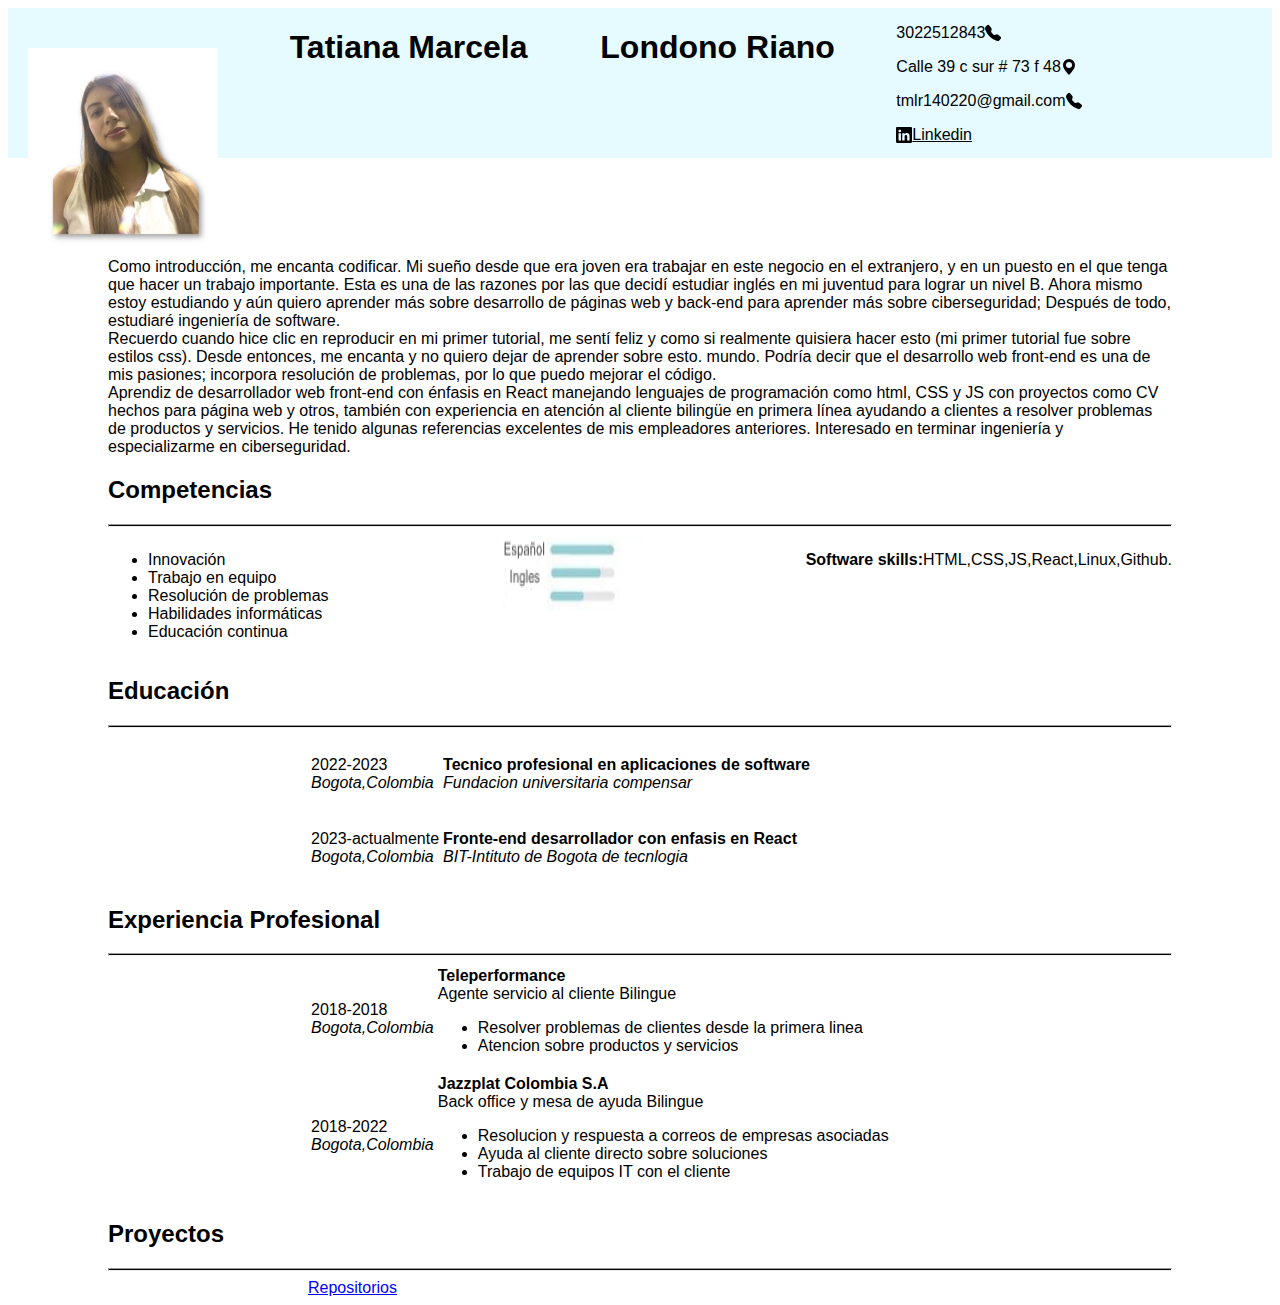
<file: Curriculum/index.html>
<!DOCTYPE html>
<html lang="en">

<head>
    <meta charset="UTF-8">
    <meta http-equiv="X-UA-Compatible" content="IE=edge">
    <meta name="viewport" content="width=device-width, initial-scale=1.0">
    <title>Curriculum</title>
    <link rel="stylesheet" href="estilos.css">
</head>

<body>
    <header>
        <div class="logo">
            <img id="foto" src="foto.jpeg" height="220px" alt="fotocv">


        </div>
        <h1 class="nombre">Tatiana Marcela</h1>
        <br>

        <h1 class="nombre">Londono Riano</h1>
        <section>

            <p class="info1">3022512843 <img src="telephone-fill.svg"> </p>

            <P class="info1">Calle 39 c sur # 73 f 48<img src="geo-alt-fill.svg"> </P>

            <p class="info1">tmlr140220@gmail.com<img src="telephone-fill.svg"></p>

            <a class="info1" href="https://www.linkedin.com/in/tatiana-londo%C3%B1o-484509218/"> <img
                    src="linkedin.svg">Linkedin</a>
        </section>


    </header>
    <div class="aboutme">
        <p>Como introducción, me encanta codificar. Mi sueño desde que era joven era trabajar en este negocio en el
            extranjero, y en un puesto en el que tenga que hacer un trabajo importante. Esta es una de las razones por
            las que decidí estudiar inglés en mi juventud para lograr un nivel B. Ahora mismo estoy estudiando y aún
            quiero aprender más sobre desarrollo de páginas web y back-end para aprender más sobre ciberseguridad;
            Después de todo, estudiaré ingeniería de software.
            <br>
            Recuerdo cuando hice clic en reproducir en mi primer tutorial, me sentí feliz y como si realmente quisiera
            hacer esto (mi primer tutorial fue sobre estilos css). Desde entonces, me encanta y no quiero dejar de
            aprender sobre esto. mundo. Podría decir que el desarrollo web front-end es una de mis pasiones; incorpora
            resolución de problemas, por lo que puedo mejorar el código.
            <br>
            Aprendiz de desarrollador web front-end con énfasis en React manejando lenguajes de programación como html,
            CSS y JS con proyectos como CV hechos para página web y otros, también con experiencia en atención al
            cliente bilingüe en primera línea ayudando a clientes a resolver problemas de productos y servicios. He
            tenido algunas referencias excelentes de mis empleadores anteriores. Interesado en terminar ingeniería y
            especializarme en ciberseguridad.</p>
    </div>
    <h2>Competencias</h2>
    <hr>
    <div class="competencias">

        <ul>
            <li>Innovación</li>
            <li>Trabajo en equipo</li>
            <li>Resolución de problemas</li>
            <li>Habilidades informáticas</li>
            <li>Educación continua</li>
        </ul>

        <img src="lenguajes.png">



        <p><strong>Software skills:</strong>HTML,CSS,JS,React,Linux,Github.</p>


    </div>
    <h2>Educación</h2>
    <hr>
    <div class="eduacacion">
        <table class="tabla1">
            <tr>

                <td>2022-2023<br><em>Bogota,Colombia</em></td>

                <td><strong>Tecnico profesional en aplicaciones de software</strong><br><em>Fundacion universitaria
                        compensar</em> </td>



            </tr>
            <tr>
                <td>2023-actualmente<br><em>Bogota,Colombia</em></td>
                <td><strong>Fronte-end desarrollador con enfasis en React</strong><br><em>BIT-Intituto de Bogota de
                        tecnlogia </em></td>
            </tr>
        </table>
    </div>
    <h2>Experiencia Profesional</h2>
    <hr>
    <div class="experienciaprofesional">
        <table class="tabla2">
            <tr>
                <td>2018-2018<br><em>Bogota,Colombia</em></td>
                <td><strong>Teleperformance</strong><br>Agente servicio al cliente Bilingue<br>
                    <ul>
                        <li>Resolver problemas de clientes desde la primera linea</li>
                        <li>Atencion sobre productos y servicios</li>

                    </ul>
                </td>


            </tr>
            <tr>
                <td>2018-2022<br><em>Bogota,Colombia</em></td>
                <td><strong>Jazzplat Colombia S.A</strong><br>Back office y mesa de ayuda Bilingue<br>
                    <ul>
                        <li>Resolucion y respuesta a correos de empresas asociadas</li>
                        <li>Ayuda al cliente directo sobre soluciones</li>
                        <li>Trabajo de equipos IT con el cliente</li>

                    </ul>
                </td>

            </tr>

        </table>
    </div>
    <h2>Proyectos</h2>
    <hr>
    <a href="https://github.com/tlondono25?tab=repositories">Repositorios</a>

</body>

</html>
</file>
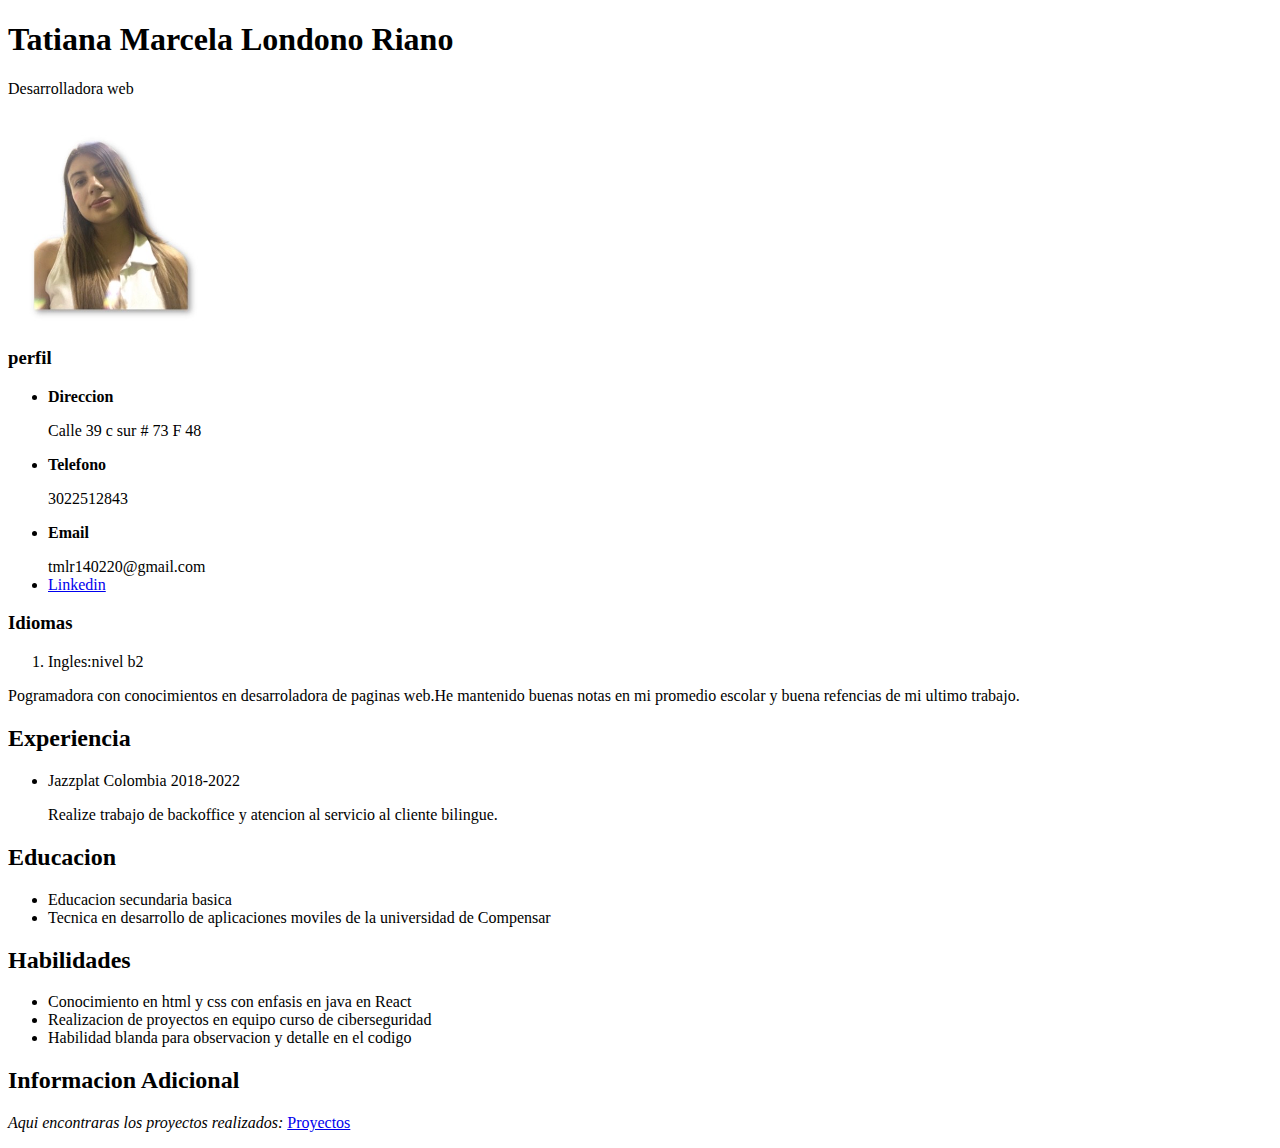
<file: sesion2/sesion3/index.html>
<!DOCTYPE html>
<html lang="en">

<head>
    <meta charset="UTF-8">
    <meta http-equiv="X-UA-Compatible" content="IE=edge">
    <meta name="viewport" content="width=device-width, initial-scale=1.0">
    <title>Curriculum</title>
</head>

<body>
    <h1>Tatiana Marcela Londono Riano</h1>
    <p>Desarrolladora web</p>
    <img src="fotohv.jpeg" alt="foto" width="200px">
    <h3>perfil</h3>
    <ul>
        <li>
            <p><strong>Direccion</strong></p>
            Calle 39 c sur # 73 F 48
        </li>
        <li>
            <p><strong>Telefono</strong></p>
            3022512843
        </li>
        <li>
            <p><strong>Email</strong></p>
            tmlr140220@gmail.com
        </li>
        <li>
            <a href="https://www.linkedin.com/in/tatiana-londono-riano-2b7510265/">Linkedin</a>
        </li>
    </ul>
    <h3>Idiomas</h3>
    <ol>
        <li>Ingles:nivel b2</li>
    </ol>
    <p>Pogramadora con conocimientos en desarroladora de paginas web.He mantenido buenas notas en mi promedio escolar y
        buena refencias de mi ultimo trabajo. </p>
    <h2>Experiencia </h2>
    <ul>
        <li>
            <p>Jazzplat Colombia 2018-2022</p>
            Realize trabajo de backoffice y atencion al servicio al cliente bilingue.
        </li>
    </ul>
    <h2>Educacion</h2>
    <ul>
        <li>
            Educacion secundaria basica
        </li>
        <li>
            Tecnica en desarrollo de aplicaciones moviles de la universidad de Compensar
        </li>
    </ul>
    <h2>Habilidades</h2>
    <ul>
        <li>
            Conocimiento en html y css con enfasis en java en React
        </li>
        <li>
            Realizacion de proyectos en equipo curso de ciberseguridad
        </li>
        <li>
            Habilidad blanda para observacion y detalle en el codigo
        </li>
    </ul>
    <h2>Informacion Adicional</h2>
    <p> <em>Aqui encontraras los proyectos realizados:</em>
        <a href="proyectos.html">Proyectos</a>
    </p>


</body>

</html>
</file>
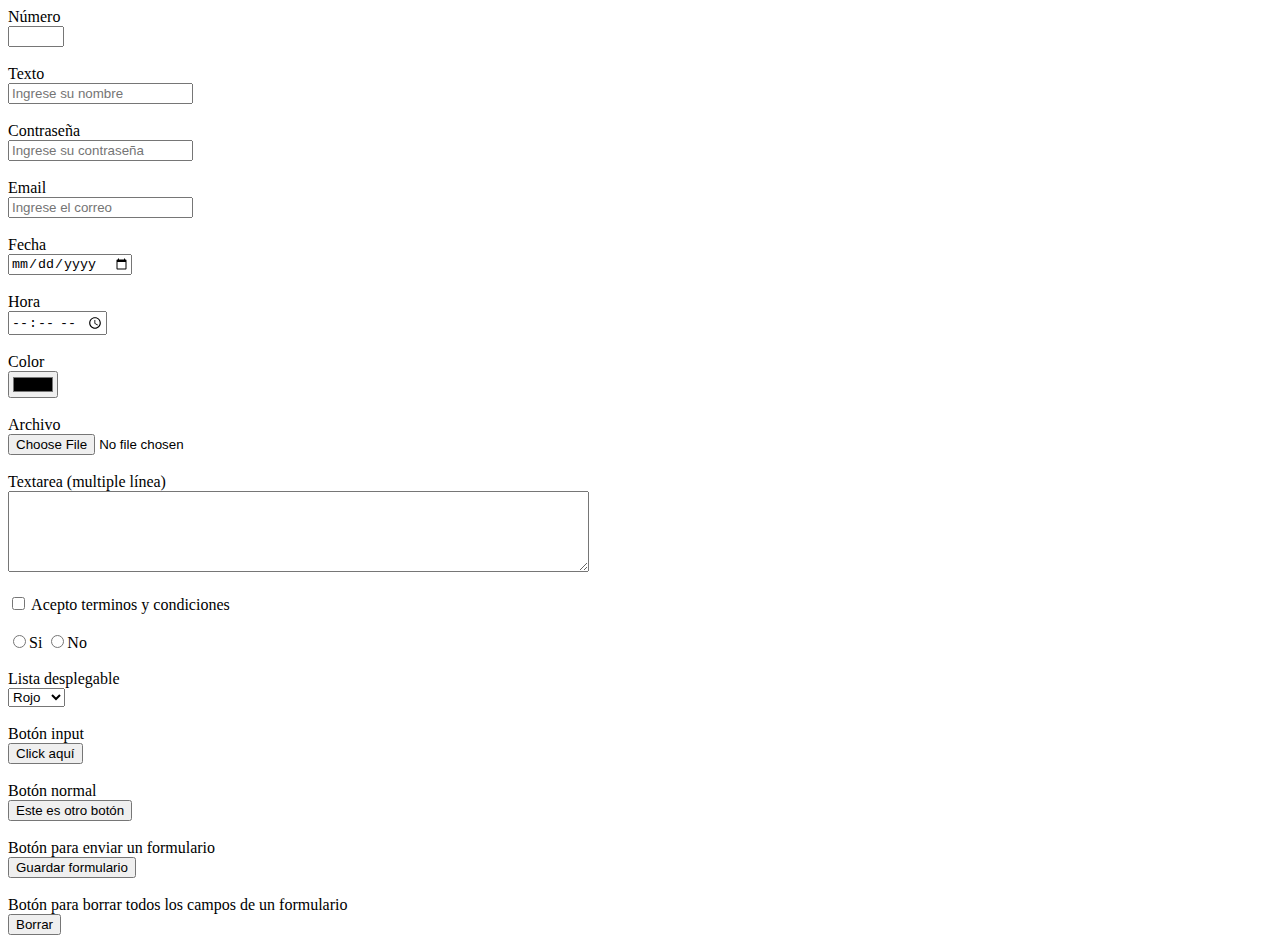
<file: sesion2/sesion5/index.html>
<!DOCTYPE html>
<html lang="en">
  <head>
    <meta charset="UTF-8" />
    <meta http-equiv="X-UA-Compatible" content="IE=edge" />
    <meta name="viewport" content="width=device-width, initial-scale=1.0" />
    <title>Formularios</title>
  </head>
  <body>
    <!--Formularios-->
    <form>
      <!-- Input number -->
      Número <br />
      <input type="number" step="3" min="0" max="10" />
      <!--Input de texto-->
      <br /><br />
      Texto <br />
      <input type="text" placeholder="Ingrese su nombre" maxlength="10" />
      <br />
      <br />
      <!--Input de password-->
      Contraseña <br />
      <input
        type="password"
        placeholder="Ingrese su contraseña"
        minlength="3"
      />
      <br /><br />
      <!-- Input email (texto@texto.texto)-->
      Email <br />
      <input type="email" placeholder="Ingrese el correo" />
      <br /><br />
      <!-- Input date-->
      Fecha <br />
      <input type="date" />
      <br /><br />
      <!-- Input time -->
      Hora <br />
      <input type="time" />
      <br /><br />
      <!-- Input color -->
      Color <br />
      <input type="color" />
      <br /><br />
      <!-- Input file -->
      Archivo <br />
      <input type="file" />
      <br /><br />
      <!-- TextArea -->
      Textarea (multiple línea)<br />
      <textarea cols="70" rows="5"></textarea>
      <br /><br />
      <!-- Checkbox -->
      <input type="checkbox" /> Acepto terminos y condiciones <br /><br />
      <!-- Radio -->
      <input type="radio" name="pregunta" />Si
      <input type="radio" name="pregunta" />No <br /><br />
      <!-- Select -->
      Lista desplegable <br />
      <select>
        <option>Rojo</option>
        <option>Azul</option>
        <option>Verde</option>
      </select>
      <br /><br />
      <!-- Button en forma de input -->
      Botón input <br />
      <input type="button" value="Click aquí" />
      <br /><br />
      <!-- Button normal -->
      Botón normal <br />
      <button type="button">Este es otro botón</button>
      <br /><br />
      <!-- Button submit -->
      Botón para enviar un formulario <br />
      <button type="submit">Guardar formulario</button>
      <br /><br />
      <!-- Button reset -->
      Botón para borrar todos los campos de un formulario <br />
      <button type="reset">Borrar</button>
    </form>
  </body>
</html>
</file>
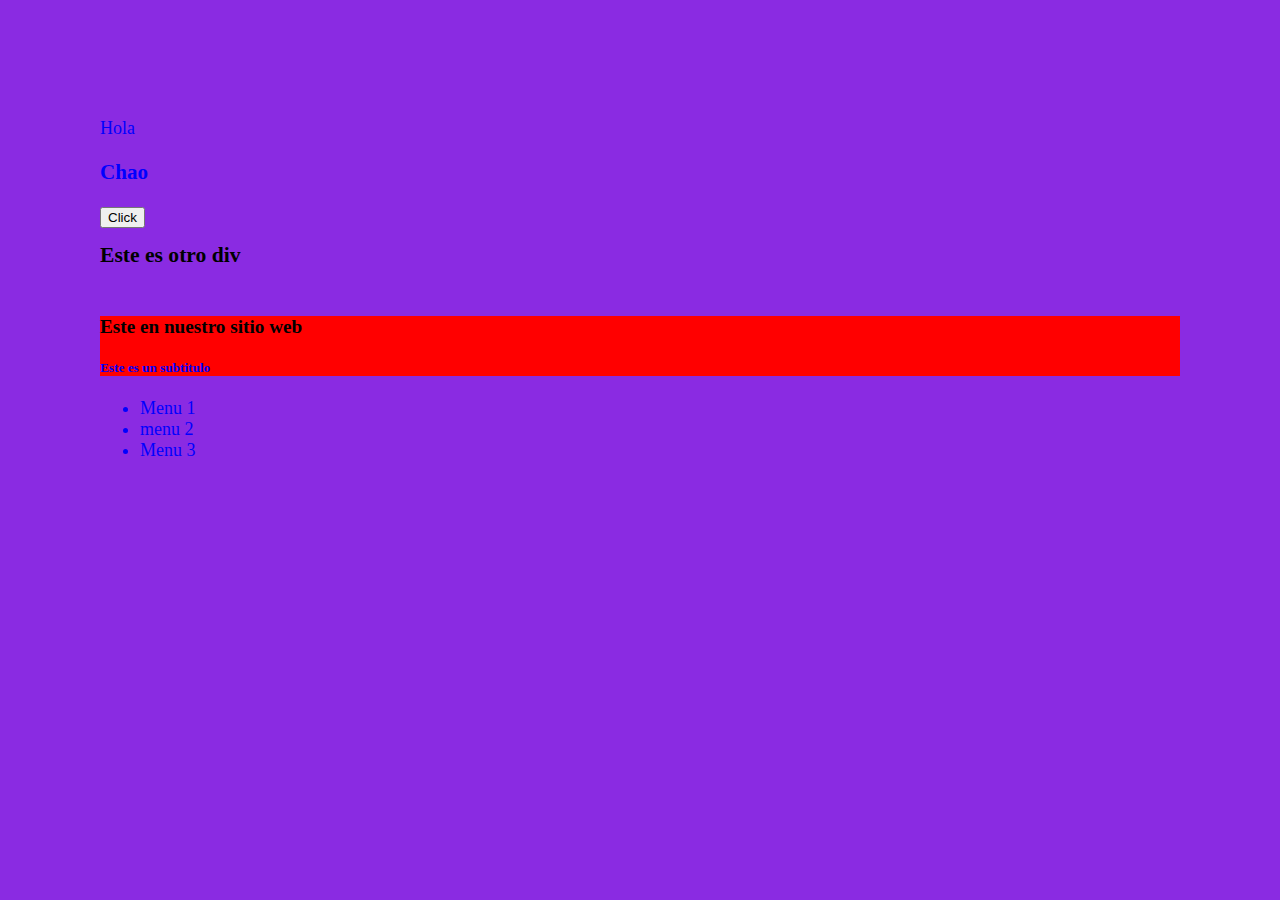
<file: sesion2/sesion6/index.html>
<!DOCTYPE html>
<html lang="en">
<head>
    <meta charset="UTF-8">
    <meta http-equiv="X-UA-Compatible" content="IE=edge">
    <meta name="viewport" content="width=device-width, initial-scale=1.0">
    <title>css</title>
    <link rel="stylesheet" href="./estilo.css"/>
    
</head>
<body>
    <div> 
        <p>Hola</p>
        <h3>Chao</h3>
        <button>Click</button>

    </div>
    <div>
        <h1>Este es otro div</h1>
    </div>
    <br>
    
    <header>
        <h1>Este en nuestro sitio web </h1>
        <h5>Este es un subtitulo</h5>
    </header>
    <nav>
        <ul>
            <li>Menu 1</li>
            <li>menu 2</li>
            <li>Menu 3</li>
        </ul>
    </nav>
</body>
</html>
</file>
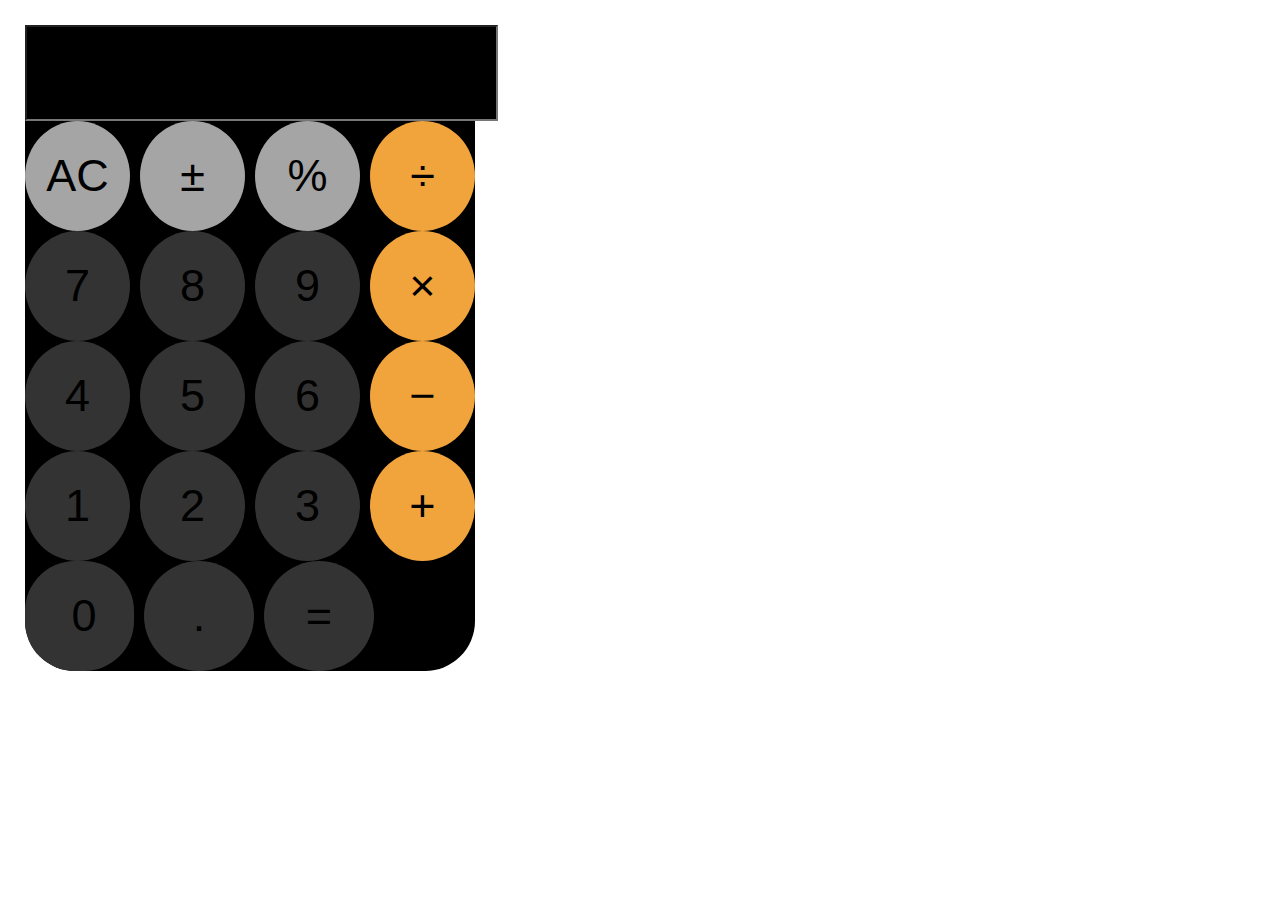
<file: sesion2/sesion8/index.html>
<!DOCTYPE html>
<html lang="en">
<head>
    <meta charset="UTF-8">
    <meta http-equiv="X-UA-Compatible" content="IE=edge">
    <meta name="viewport" content="width=device-width, initial-scale=1.0">
    <title>flexbox</title>
    <link rel="stylesheet" href="estilos.css">
</head>
<body>
    <div class="calculadora">
    <input class="valor" type="text">
    <div class="contenedor-botones">
        <div id="columna1">
        <div class="boton funcion ac">AC</div>
      <div class="boton funcion">±</div>
      <div class="boton funcion porcentaje">%</div>
      <div class="boton operador division">÷</div>
    </div>
    <div id="columna2">
      <div class="boton numero-7">7</div>
      <div class="boton numero-8">8</div>
      <div class="boton numero-9">9</div>
      <div class="boton operador multiplication">×</div>
    </div>
    <div id="columna3">
      <div class="boton numero-4">4</div>
      <div class="boton numero-5">5</div>
      <div class="boton numero-6">6</div>
      <div class="boton operador resta">−</div>
    </div>
    <div id="columna4">
      <div class="boton numero-1">1</div>
      <div class="boton numero-2">2</div>
      <div class="boton numero-3">3</div>
      <div class="boton operador suma" >+</div>
      </div>
      <div id="columna5">
      <div class="boton numero-0">0</div>
      <div class=" boton decimal">.</div>
      <div class="boton operacion igual">=</div>
    </div>
    </div>
</div>
</body>
</html>
</file>
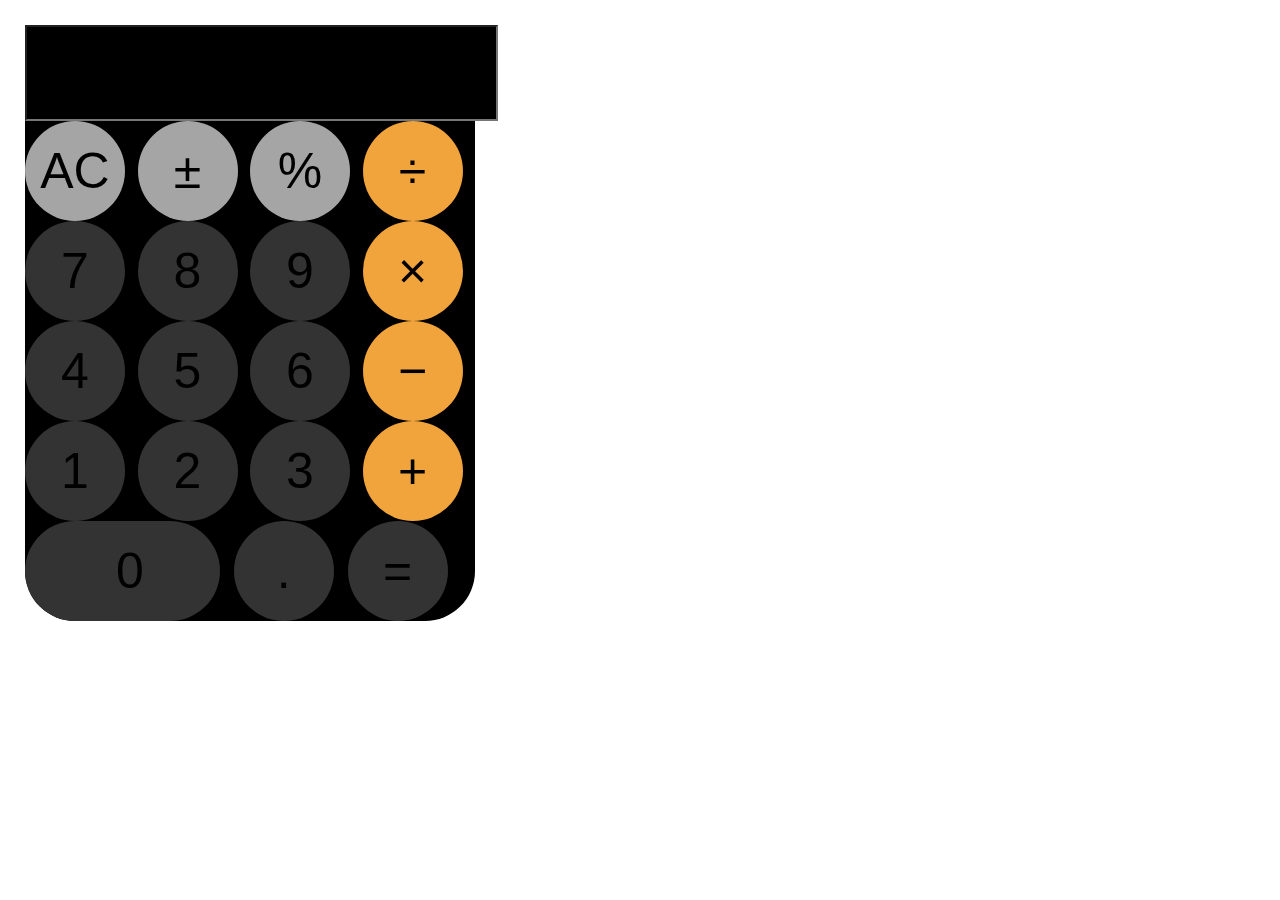
<file: sesion2/sesion9/index.html>
<!DOCTYPE html>
<html lang="en">

<head>
    <meta charset="UTF-8">
    <meta http-equiv="X-UA-Compatible" content="IE=edge">
    <meta name="viewport" content="width=device-width, initial-scale=1.0">
    <title>flexbox</title>
    <link rel="stylesheet" href="estilos.css">
</head>

<body>
    <div class="calculadora">
        <input class="valor" type="text">
        <div class="contenedor-botones">
            <div id="columna1">
                <div class="boton funcion ac">AC</div>
                <div class="boton funcion">±</div>
                <div class="boton funcion porcentaje">%</div>
                <div class="boton operador division">÷</div>
            </div>
            <div id="columna2">
                <div class="boton numero-7">7</div>
                <div class="boton numero-8">8</div>
                <div class="boton numero-9">9</div>
                <div class="boton operador multiplication">×</div>
            </div>
            <div id="columna3">
                <div class="boton numero-4">4</div>
                <div class="boton numero-5">5</div>
                <div class="boton numero-6">6</div>
                <div class="boton operador resta">−</div>
            </div>
            <div id="columna4">
                <div class="boton numero-1">1</div>
                <div class="boton numero-2">2</div>
                <div class="boton numero-3">3</div>
                <div class="boton operador suma">+</div>
            </div>
            <div id="columna5">
                <div class="boton numero-0">0</div>
                <div class=" boton decimal">.</div>
                <div class="boton operacion igual">=</div>
            </div>
        </div>
    </div>
</body>

</html>
</file>
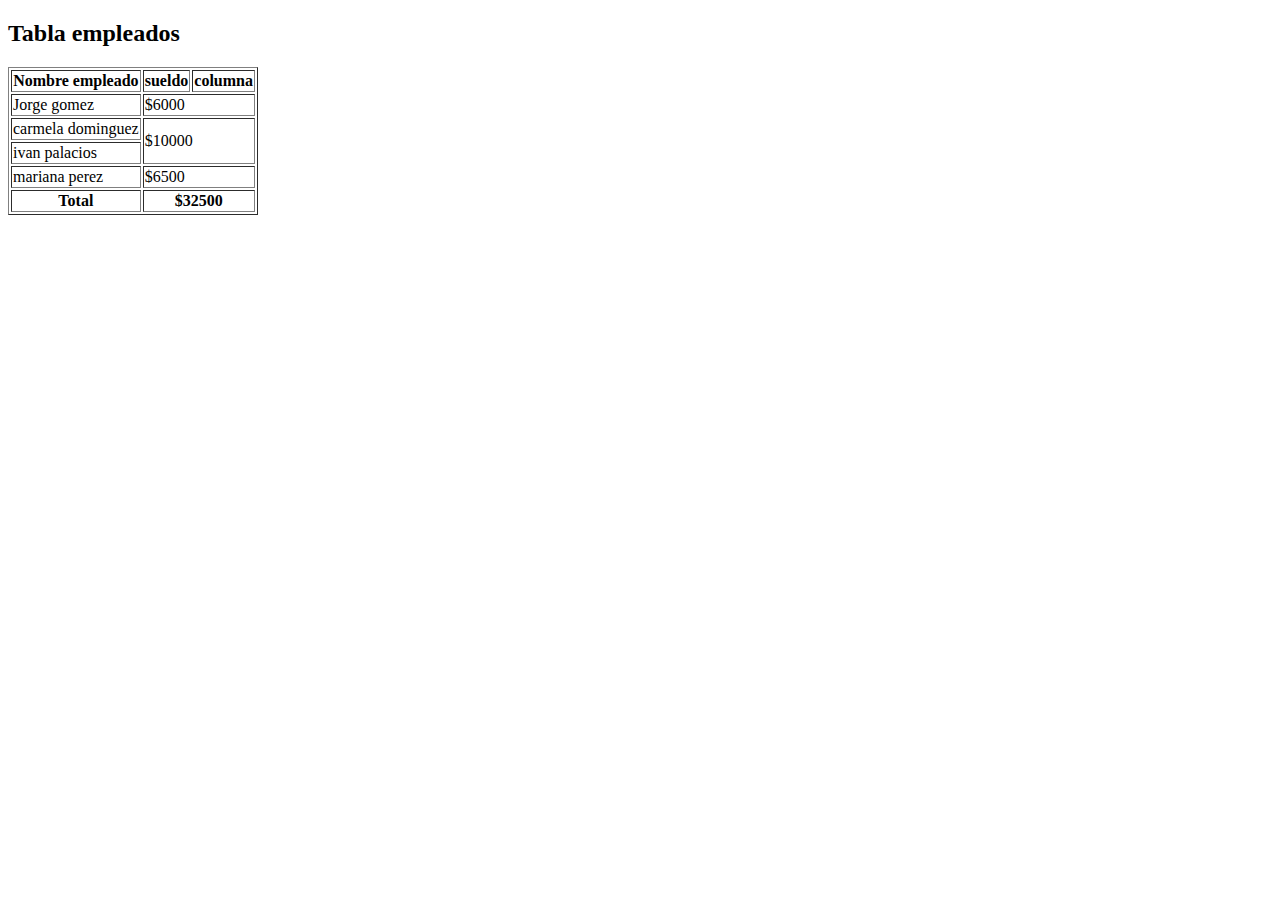
<file: sesion2/sesion3/sesion 4/index.html>
<!DOCTYPE html>
<html lang="en">

<head>
    <meta charset="UTF-8">
    <meta http-equiv="X-UA-Compatible" content="IE=edge">
    <meta name="viewport" content="width=device-width, initial-scale=1.0">
    <title>Document</title>
</head>

<body>
    <h2>Tabla empleados</h2>
    <table border="1">
        <thead>
            <tr>
                <th>Nombre empleado</th>
                <th>sueldo</th>
                <th>columna</th>

            </tr>
        </thead>
        <tbody>
            <tr>
                <td>Jorge gomez</td>
                <td colspan="2">$6000</td>

            </tr>
            <tr>
                <td>carmela dominguez</td>
                <td colspan="2" rowspan="2">$10000</td>

            </tr>
            <tr>
                <td>ivan palacios</td>


            </tr>
            <tr>
                <td>mariana perez</td>
                <td colspan="2">$6500</td>
            </tr>
        </tbody>
        <tfoot>
            <tr>
                <th colspan="1">Total</th>
                <th colspan="2">$32500</th>
            </tr>
        </tfoot>
    </table>
</body>

</html>
</file>
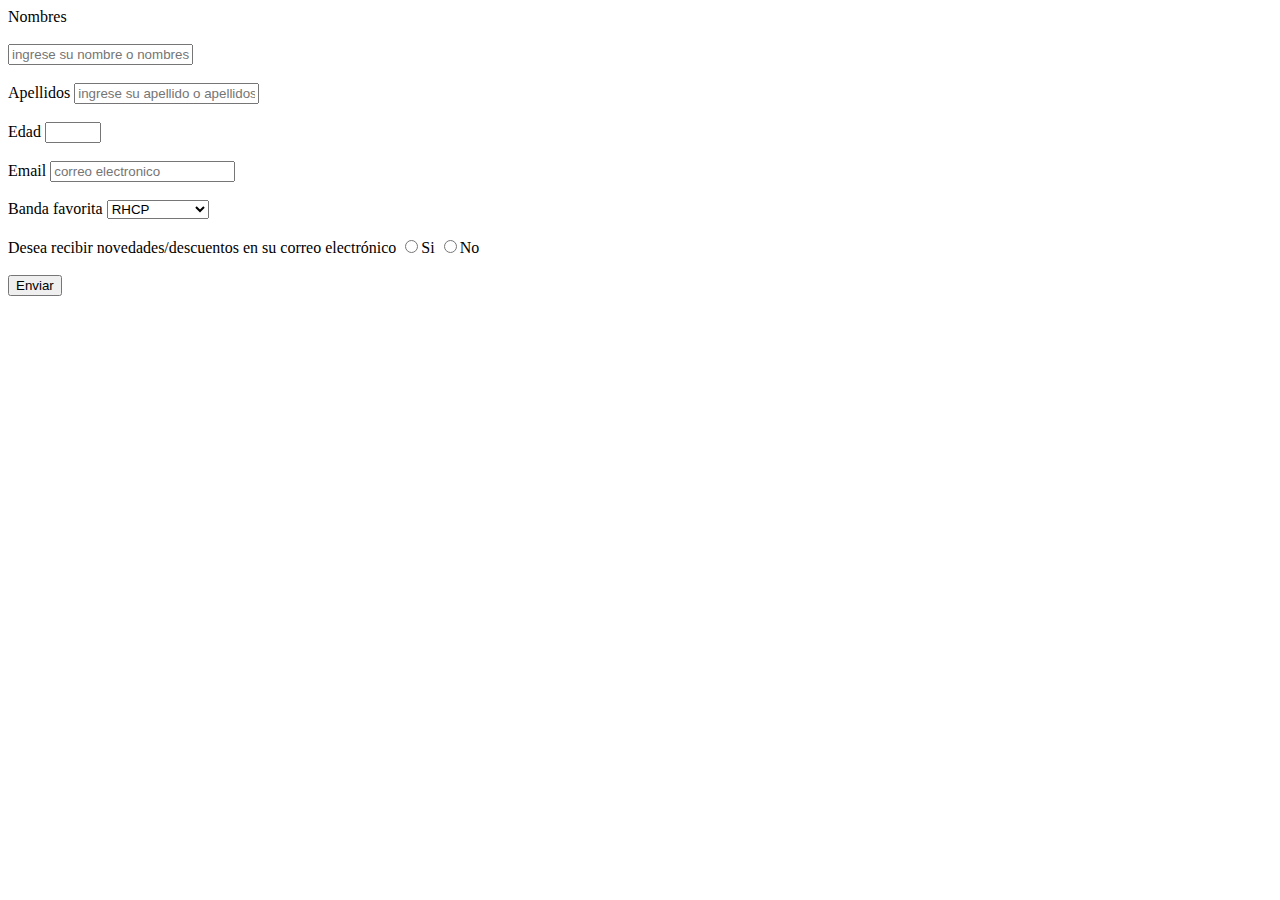
<file: trabajospracticos/formularios.html>
<!DOCTYPE html>
<html lang="en">
<head>
    <meta charset="UTF-8">
    <meta http-equiv="X-UA-Compatible" content="IE=edge">
    <meta name="viewport" content="width=device-width, initial-scale=1.0">
    <title>Document</title>
</head>
<body>
    <form>
        Nombres
        <br>
        <br>
        <input type="text" placeholder="ingrese su nombre o nombres" />
        <br>
        <br>
        Apellidos
        <input type="text" placeholder="ingrese su apellido o apellidos" />
        <br>
        <br>
        Edad
      <input type="number" min="0" max="90" />
      <br>
      <br>
      Email
       
      <input type="email" placeholder="correo electronico" />
      <br>
      <br>
      Banda favorita 
      <select>
        <option>RHCP</option>
        <option>Guns n roses</option>
        <option>Beatles</option>
        <option>queen</option>
      </select>
      <br>
      <br>
     
      Desea recibir novedades/descuentos en su correo electrónico
      
      
      <input type="radio" name="pregunta" />Si
      <input type="radio" name="pregunta" />No 
      <br>
      <br>
      <button type="submit">Enviar</button>


    </form>
</body>
</html>
</file>
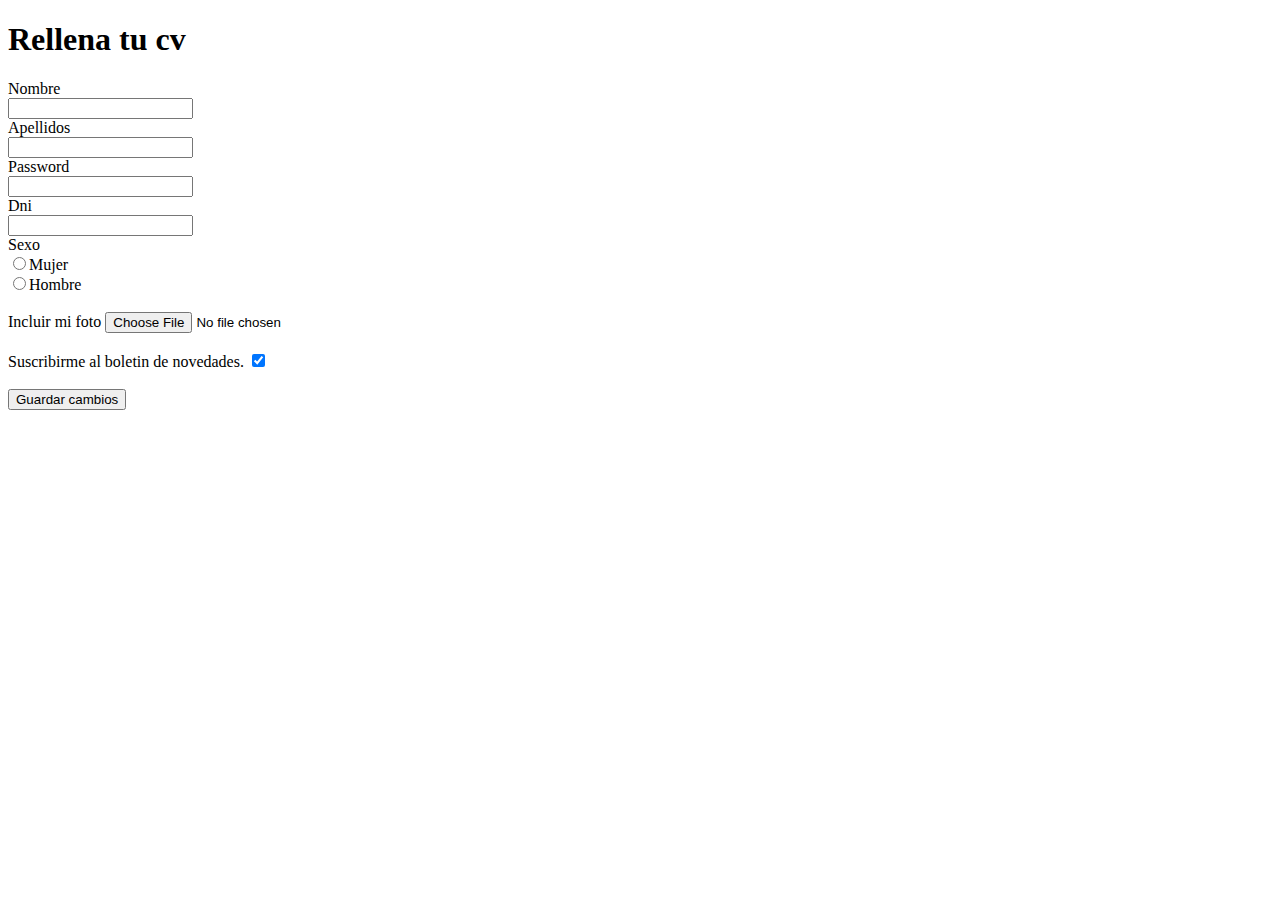
<file: trabajospracticos/trabajoformulario.html>
<!DOCTYPE html>
<html lang="en">
<head>
    <meta charset="UTF-8">
    <meta http-equiv="X-UA-Compatible" content="IE=edge">
    <meta name="viewport" content="width=device-width, initial-scale=1.0">
    <title>Document</title>
    
</head>
<body>
    <h1>Rellena tu cv</h1>
    <form>
    Nombre
    <br>
    <input type="text" maxlength="30" />
    <br>
    Apellidos
    <br>
    <input type="text" maxlength="80" />
    <br>
    Password
    <br>
    <input type="password" maxlength="10" />
    <br>
    Dni
    <br>
    <input type="text"  />
    <br>
    Sexo
    <br>
    <input type="radio" name="pregunta" />Mujer
    <br>
      <input type="radio" name="pregunta" />Hombre
      <br>
      <br>
      Incluir mi foto
       
      <input type="file" placeholder="elegir"/> 
      <br>
      <br>
      Suscribirme al boletin de novedades.
      <input type="checkbox" name="novedades" checked />
       <br>
       <br>
      <button >Guardar cambios</button>

    </form>
</body>
</html>
</file>
<file: Curriculum/estilos.css>
body{
    font-family: Arial, Helvetica, sans-serif;
}

header{
    background-color: #E5FBFF;
    height: 150px;
    
    margin: 0;
    display: flex;
    justify-content: space-between;

    

    
}


#foto{
    height: 200px;
    margin-left: 20px;
    margin-top: 40px;
}


.nombre{
    margin-left: 10px;
    padding-inline-start: 60px;
    
}
.info1{
    color: black;
    display: flex;
    margin-left: 60px;
    
    
}

.aboutme{
    margin-top: 100px;
    margin-left: 100px;
    margin-right: 100px;
}
h2{
    margin-left: 100px;
}
hr {
    height: 1px;
    background-color: black;
    margin-left: 100px;
    margin-right: 100px;
  }
.competencias{
    display: flex;
    margin-left: 100px;
    margin-right: 100px;
    justify-content: space-between;
}

.tabla1{
    margin-left: 300px;
    margin-right: 300px;
    height: 150px;
    
}
.tabla2{
    margin-left: 300px;
    margin-right: 300px;
    height: 200px;
}
a{
    color: blue;
    margin-left: 300px;
    margin-right: 300px;
}
</file>
<file: sesion2/sesion6/estilo.css>
body{
    background-color: blueviolet;
    color: blue;
    font-size: large;
    margin: 50px;
    padding: 50px;
}

header{
    background-color: red;
    font-size: medium;
}
h1{
    color: black;
    font-size: larger;
}
</file>
<file: sesion2/sesion8/estilos.css>
body {
    font-family: "Helvetica Neue", sans-serif;
    margin: 25px;
    
  }
.calculadora{
    background-color: black;
    border-radius: 50px;
    width: 450px;

}

.valor{
    font-size: 36px;
   
    height: 90px;
    margin-bottom: 0px;
    margin-right: 0px;
    text-align: right;
    background-color: black;
    color: white;

}
.contenedor-botones{
    
    
    align-items: center;
  
}
#columna1{
    display: flex;
    grid-gap: 10px;
    flex-direction: row;
    
}
#columna2{
    display: flex;
    grid-gap: 10px;
    flex-direction: row;
}
#columna3{
    display: flex;
    grid-gap: 10px;
    flex-direction: row;
}
#columna4{
    display: flex;
    grid-gap: 10px;
    flex-direction: row;
}
#columna5{
    display: flex;
    grid-gap: 10px;
    flex-direction: row;
}
.boton{
    align-items: center;
  background: #333;
  border-radius: 50%;
  display: flex;
  font-size: 45px;
  height: 110px;
  justify-content: center;
  width: 110px;
}
.boton.funcion{
    color: black;
  background: #a5a5a5;
}
.boton.operador{
    background: #f1a33c;
}

.boton.numero-0{
    border-radius: 50px;
  
  justify-content: center;
  padding-left: 0.2em;
  width: 100px;
}
</file>
<file: sesion2/sesion9/estilos.css>
body {
    font-family: "Helvetica Neue", sans-serif;
    margin: 25px;
    
  }
.calculadora{
    background-color: black;
    border-radius: 50px;
    width: 450px;

}

.valor{
    font-size: 36px;
   
    height: 90px;
    margin-bottom: 0px;
    margin-right: 0px;
    text-align: right;
    background-color: black;
    color: white;

}
.contenedor-botones{
    
    
    align-items: center;
  
}
#columna1{
    display: grid;
    
    grid-template-columns: auto auto auto auto;
    
}
#columna2{
    display: grid;
    
    grid-template-columns: auto auto auto auto;
}
#columna3{
    display: grid;
    
    grid-template-columns: auto auto auto auto;
}
#columna4{
    display: grid;
    
    grid-template-columns: auto auto auto auto;
}
#columna5{
    display: grid;
    
    grid-template-columns: auto auto auto auto;
}
.boton{
    align-items: center;
  background: #333;
  border-radius: 50%;
  display: flex;
  font-size: 50px;
  height: 100px;
  justify-content: center;
  width: 100px;
}
.boton.funcion{
    color: black;
  background: #a5a5a5;
}
.boton.operador{
    background: #f1a33c;
}

.boton.numero-0{
    border-radius: 50px;
  
  justify-content: center;
  padding-left: 0.3em;
  width: 180px;
}
</file>
